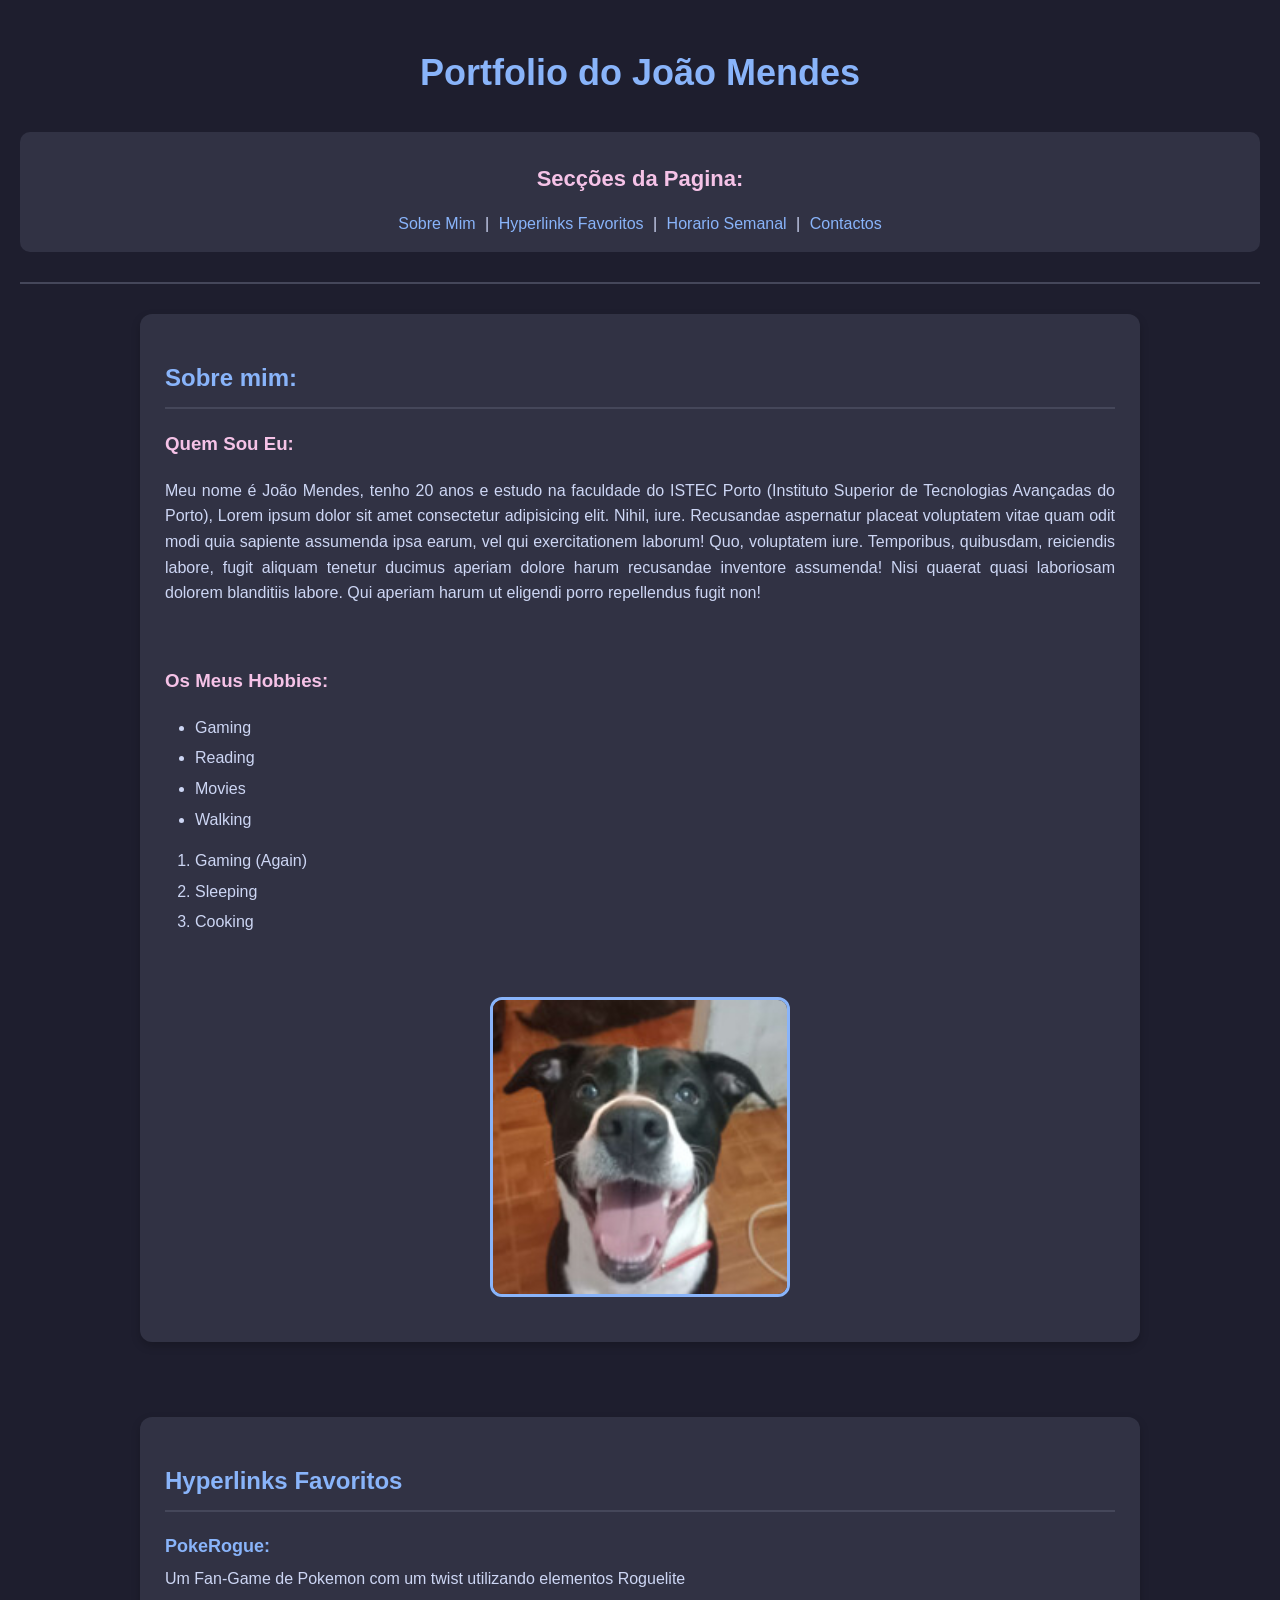
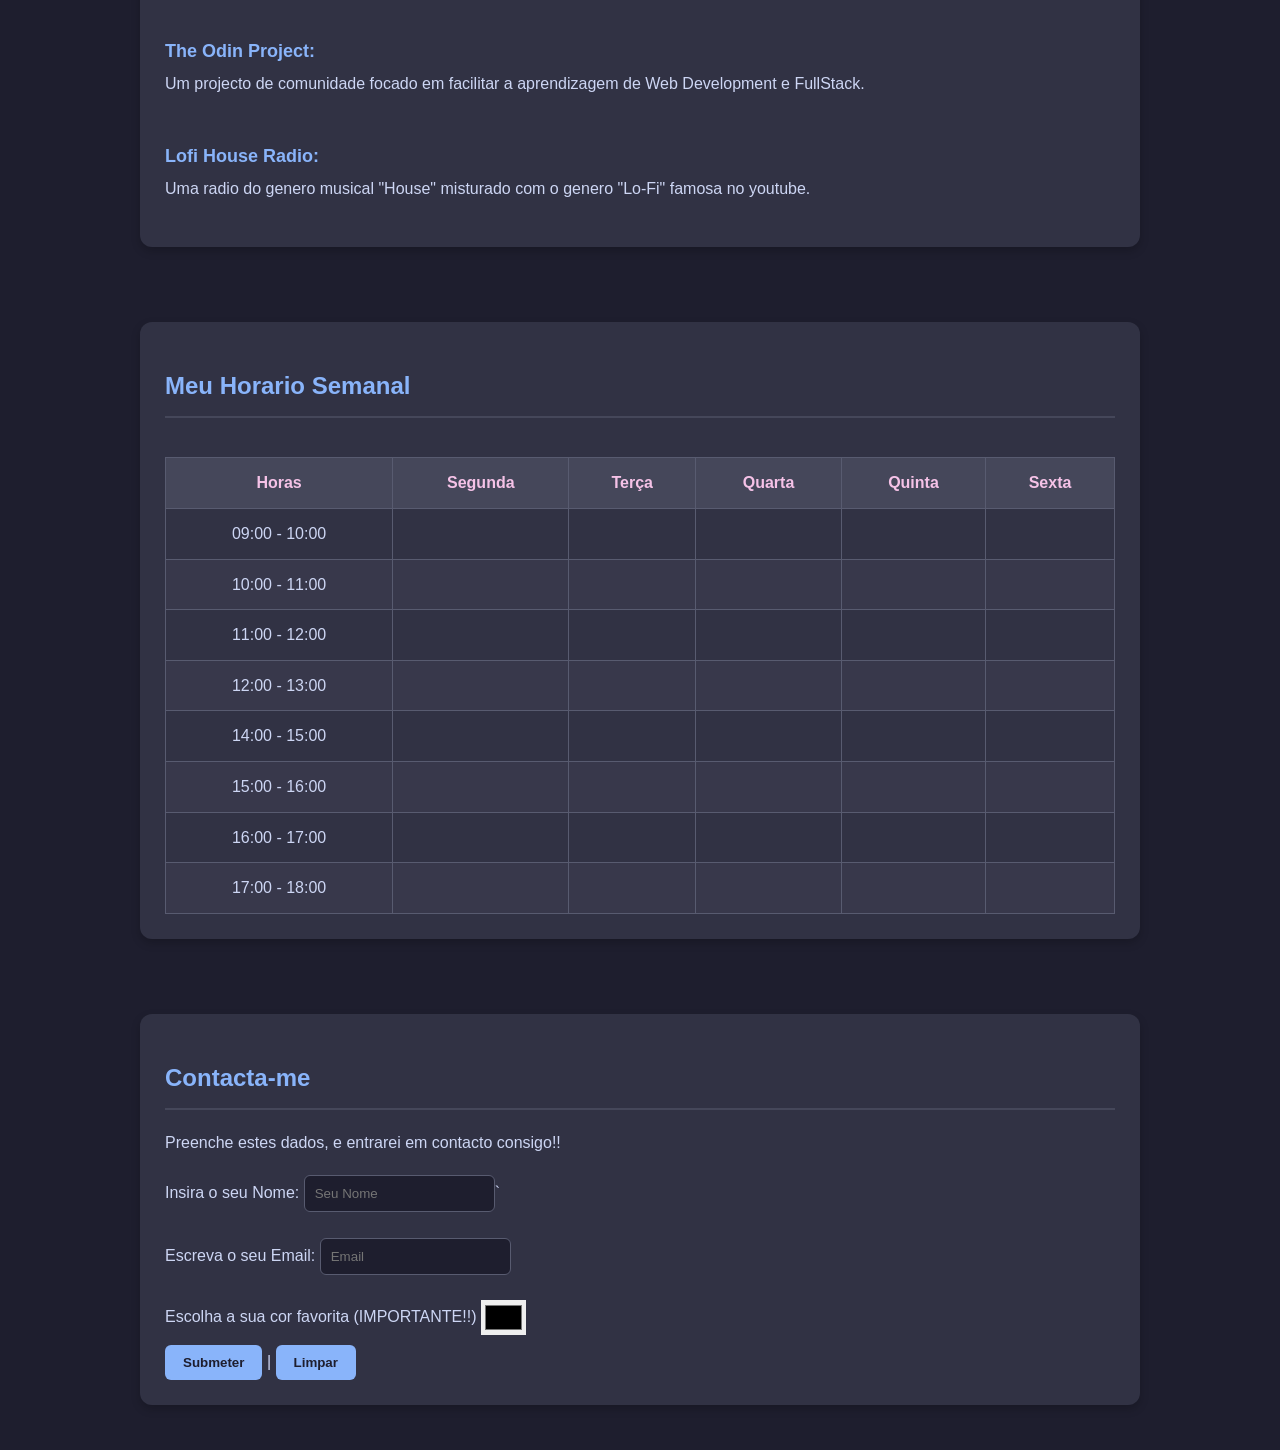
<file: index.html>
<!doctype html>
<html lang="en">
  <head>
    <meta charset="UTF-8" />
    <meta name="viewport" content="width=device-width, initial-scale=1.0" />
    <title>Pagina do Joao Mendes</title>
    <link rel="shortcut icon" href="Images/Icon.png" type="image/x-icon" />

    <link rel="stylesheet" href="css/style.css" />
  </head>

  <body>
    <!--Main Title-->
    <h1 id="MainTitle">Portfolio do João Mendes</h1>

    <!--Links to the Website-->
    <div id="Links">
      <h1>Secções da Pagina:</h1>

      <a href="index.html#aboutme">Sobre Mim</a> |
      <a href="index.html#hyperlinks">Hyperlinks Favoritos</a> |
      <a href="index.html#timetable">Horario Semanal</a> |
      <a href="index.html#contacts">Contactos</a>
    </div>

    <hr />

    <!--Section: Sobre Mim-->
    <section id="AboutMe">
      <h2>Sobre mim:</h2>

      <h3>Quem Sou Eu:</h3>
      <p>
        Meu nome é João Mendes, tenho 20 anos e estudo na faculdade do ISTEC
        Porto (Instituto Superior de Tecnologias Avançadas do Porto), Lorem
        ipsum dolor sit amet consectetur adipisicing elit. Nihil, iure.
        Recusandae aspernatur placeat voluptatem vitae quam odit modi quia
        sapiente assumenda ipsa earum, vel qui exercitationem laborum! Quo,
        voluptatem iure. Temporibus, quibusdam, reiciendis labore, fugit aliquam
        tenetur ducimus aperiam dolore harum recusandae inventore assumenda!
        Nisi quaerat quasi laboriosam dolorem blanditiis labore. Qui aperiam
        harum ut eligendi porro repellendus fugit non!
      </p>
      <br />

      <h3>Os Meus Hobbies:</h3>
      <div>
        <ul>
          <li>Gaming</li>
          <li>Reading</li>
          <li>Movies</li>
          <li>Walking</li>
        </ul>
      </div>
      <div>
        <ol>
          <li>Gaming (Again)</li>
          <li>Sleeping</li>
          <li>Cooking</li>
        </ol>
      </div>
      <br />

      <img src="Images/Safira.jpg" alt="Safira" />
    </section>
    <br />

    <!--Section: Hyperlinks Favoritos-->
    <section id="FavoriteHyper">
      <h2 id="hyperlinks">Hyperlinks Favoritos</h2>

      <div>
        <a target="_blank" href="https://pokerogue.net/">PokeRogue:</a>
        <p>
          Um Fan-Game de Pokemon com um twist utilizando elementos Roguelite
        </p>
        <br />
        <a
          target="_blank"
          href="https://www.theodinproject.com/lessons/node-path-intermediate-html-and-css-introduction"
          >The Odin Project:</a
        >
        <p>
          Um projecto de comunidade focado em facilitar a aprendizagem de Web
          Development e FullStack.
        </p>
        <br />
        <a target="_blank" href="https://www.youtube.com/watch?v=3PFJ9SETS4M"
          >Lofi House Radio:</a
        >
        <p>
          Uma radio do genero musical "House" misturado com o genero "Lo-Fi"
          famosa no youtube.
        </p>
      </div>
    </section>
    <br />

    <!--Section: Horario-->
    <section id="TimeTable">
      <h2 id="timetable">Meu Horario Semanal</h2>

      <div class="Table">
        <table border="1px">
          <thead>
            <th>Horas</th>
            <th>Segunda</th>
            <th>Terça</th>
            <th>Quarta</th>
            <th>Quinta</th>
            <th>Sexta</th>
          </thead>

          <tbody>
            <tr>
              <td>09:00 - 10:00</td>
              <td></td>
              <td></td>
              <td></td>
              <td></td>
              <td></td>
            </tr>

            <tr>
              <td>10:00 - 11:00</td>
              <td></td>
              <td></td>
              <td></td>
              <td></td>
              <td></td>
            </tr>

            <tr>
              <td>11:00 - 12:00</td>
              <td></td>
              <td></td>
              <td></td>
              <td></td>
              <td></td>
            </tr>

            <tr>
              <td>12:00 - 13:00</td>
              <td></td>
              <td></td>
              <td></td>
              <td></td>
              <td></td>
            </tr>

            <tr>
              <td>14:00 - 15:00</td>
              <td></td>
              <td></td>
              <td></td>
              <td></td>
              <td></td>
            </tr>

            <tr>
              <td>15:00 - 16:00</td>
              <td></td>
              <td></td>
              <td></td>
              <td></td>
              <td></td>
            </tr>

            <tr>
              <td>16:00 - 17:00</td>
              <td></td>
              <td></td>
              <td></td>
              <td></td>
              <td></td>
            </tr>

            <tr>
              <td>17:00 - 18:00</td>
              <td></td>
              <td></td>
              <td></td>
              <td></td>
              <td></td>
            </tr>
          </tbody>
        </table>
      </div>
    </section>
    <br />

    <!--Section: Contactos-->
    <section id="Contact">
      <h2 id="contacts">Contacta-me</h2>
      <p>Preenche estes dados, e entrarei em contacto consigo!!</p>

      <form action="Pages/Utils/contact.html">
        <label for="name">Insira o seu Nome:</label>
        <input type="text" placeholder="Seu Nome" id="name" required />`

        <br />
        <br />

        <label for="email">Escreva o seu Email:</label>
        <input type="email" placeholder="Email" id="email" />

        <br />
        <br />

        <label for="favorite_color"
          >Escolha a sua cor favorita (IMPORTANTE!!)</label
        >
        <input type="color" id="favorite_color" />
        <br />

        <button type="submit">Submeter</button> |
        <button type="reset">Limpar</button>
      </form>
    </section>
  </body>
</html>
</file>
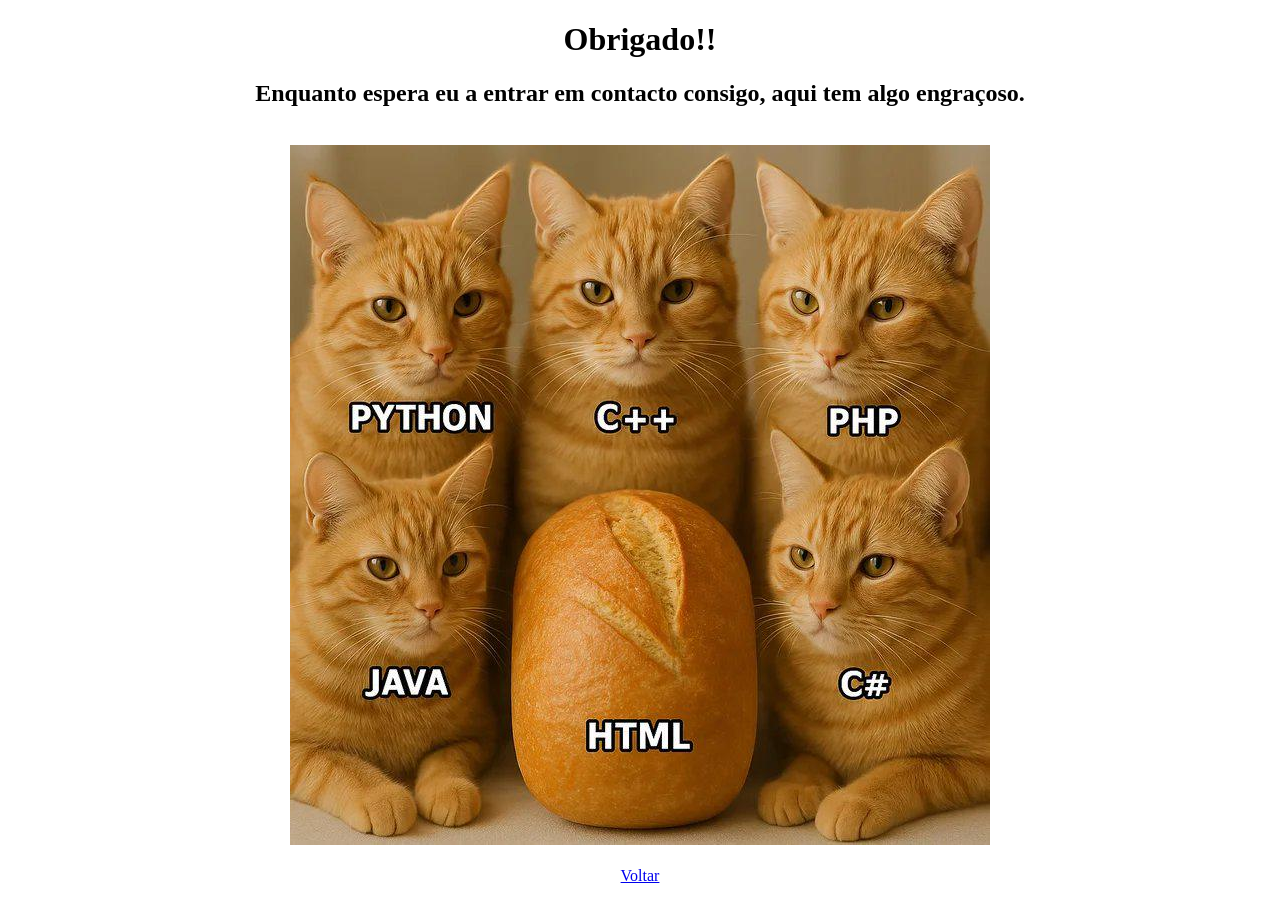
<file: Pages/Utils/contact.html>
<!DOCTYPE html>
<html lang="en">

<head>
    <meta charset="UTF-8">
    <meta name="viewport" content="width=device-width, initial-scale=1.0">
    <title>Document</title>
</head>

<body>
    <center>
        <h1>Obrigado!!</h1>
        <h2>Enquanto espera eu a entrar em contacto consigo, aqui tem algo engraçoso.</h2>

        <br>

        <img src="../../Images/thefunny.jpg" alt="shittymeme">

        <br>
        <br>

        <a href="../../index.html">Voltar</a>
    </center>


</body>

</html>
</file>
<file: css/style.css>
* {
  box-sizing: border-box;
}

body {
  font-family: Arial, sans-serif;
  background-color: #1e1e2e;
  color: #cdd6f4;
  margin: 0;
  padding: 20px;
  line-height: 1.6;
}

/* ===== Main Title ===== */

#MainTitle {
  text-align: center;
  color: #89b4fa;
  font-size: 36px;
  margin-bottom: 30px;
}

/* ===== Navigation Links ===== */

#Links {
  background-color: #313244;
  text-align: center;
  padding: 15px;
  border-radius: 10px;
  margin-bottom: 25px;
}

#Links h1 {
  font-size: 22px;
  color: #f5c2e7;
}

a {
  color: #89b4fa;
  text-decoration: none;
  transition: color 0.3s;
}

a:hover {
  color: #f5c2e7;
  text-decoration: underline;
}

#Links a {
  margin: 0 5px;
}

/* ===== Horizontal Line ===== */

hr {
  border: none;
  border-top: 2px solid #45475a;
  margin: 30px 0;
}

/* ===== Sections ===== */

section {
  background-color: #313244;
  padding: 25px;
  margin: 25px auto;
  border-radius: 12px;
  max-width: 1000px;
  box-shadow: 0 4px 10px rgba(0, 0, 0, 0.2);
}

section h2 {
  color: #89b4fa;
  border-bottom: 2px solid #45475a;
  padding-bottom: 10px;
}

section h3 {
  color: #f5c2e7;
}

/* ===== About Me ===== */

#AboutMe p {
  text-align: justify;
}

#AboutMe ul,
#AboutMe ol {
  padding-left: 30px;
}

#AboutMe li {
  margin-bottom: 5px;
}

#AboutMe img {
  display: block;
  max-width: 100%;
  width: 300px;
  height: auto;
  margin: 20px auto;
  border-radius: 12px;
  border: 3px solid #89b4fa;
}

/* ===== Favorite Hyperlinks ===== */

#FavoriteHyper a {
  font-size: 18px;
  font-weight: bold;
}

#FavoriteHyper p {
  margin-top: 5px;
  margin-bottom: 20px;
}

/* ===== Weekly Timetable ===== */

.Table {
  overflow-x: auto;
}

table {
  width: 100%;
  border-collapse: collapse;
  margin-top: 20px;
  text-align: center;
}

th,
td {
  border: 1px solid #585b70;
  padding: 12px;
}

th {
  background-color: #45475a;
  color: #f5c2e7;
}

td {
  background-color: #313244;
}

tbody tr:nth-child(even) td {
  background-color: #38384b;
}

tbody tr:hover td {
  background-color: #45475a;
}

/* ===== Contact Form ===== */

#Contact form {
  margin-top: 20px;
}

label {
  display: inline-block;
  margin-bottom: 5px;
}

input:not([type="color"]) {
  padding: 10px;
  border: 1px solid #585b70;
  border-radius: 6px;
  background-color: #1e1e2e;
  color: #cdd6f4;
  max-width: 100%;
}

input[type="color"] {
  width: 45px;
  height: 35px;
  border: none;
  cursor: pointer;
  vertical-align: middle;
}

input:focus {
  outline: 2px solid #89b4fa;
}

button {
  background-color: #89b4fa;
  color: #1e1e2e;
  border: none;
  padding: 10px 18px;
  margin-top: 10px;
  border-radius: 6px;
  cursor: pointer;
  font-weight: bold;
  transition: background-color 0.3s;
}

button:hover {
  background-color: #b4befe;
}

/* ===== Mobile-Friendly Styling ===== */

@media (max-width: 600px) {
  body {
    padding: 10px;
  }

  #MainTitle {
    font-size: 28px;
  }

  #Links a {
    display: inline-block;
    margin: 5px;
  }

  section {
    padding: 15px;
  }

  th,
  td {
    padding: 8px;
    font-size: 13px;
  }

  input:not([type="color"]) {
    width: 100%;
  }
}
</file>
